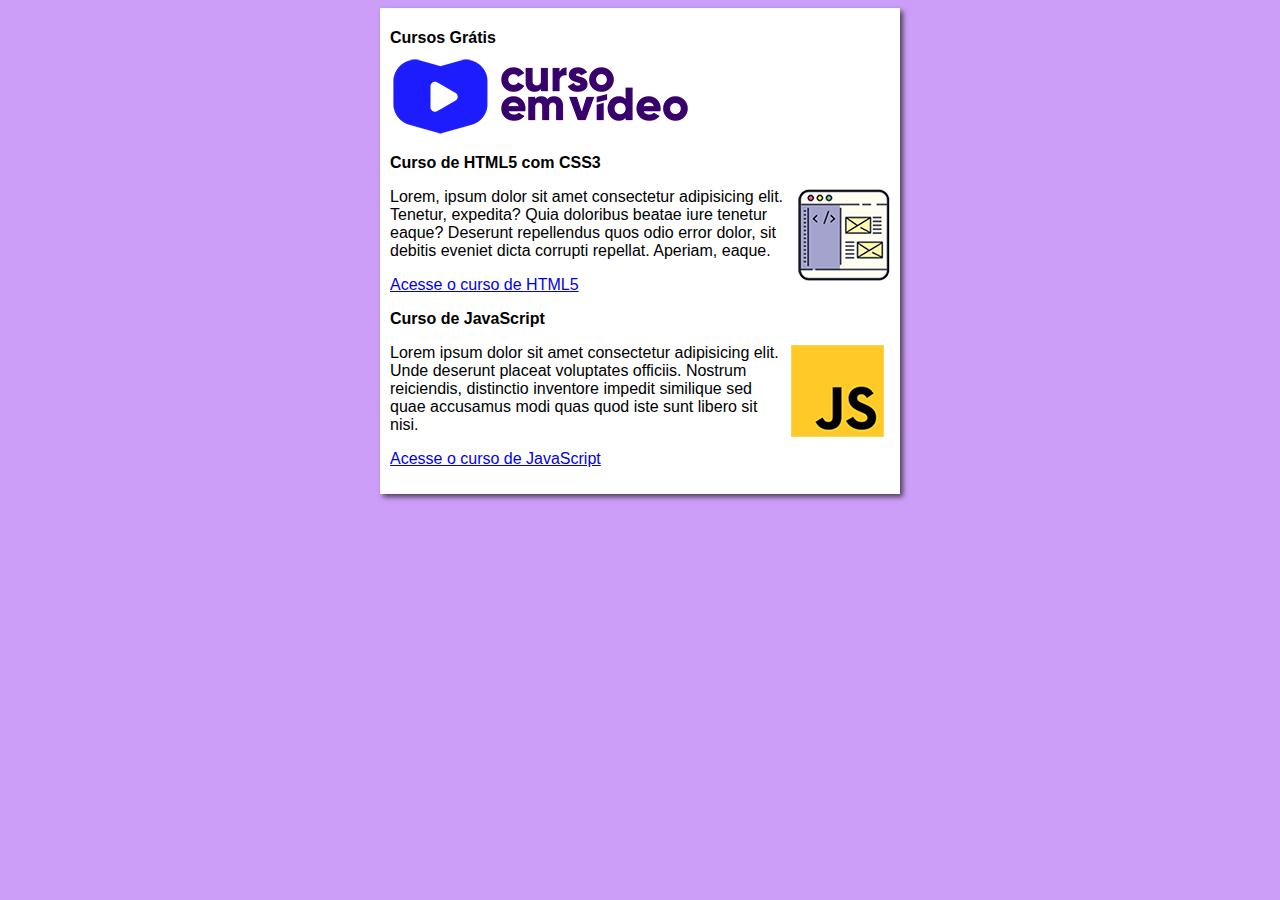
<file: index.html>
<!DOCTYPE html>
<html lang="pt-br">
<head>
    <meta charset="UTF-8">
    <meta name="viewport" content="width=device-width, initial-scale=1.0">
    <title>Curso em Vídeo</title>
    <link rel="stylesheet" href="estilos/style.css">
</head>
<body>
    <main>
        <header>
            <h1>Cursos Grátis</h1>
            <img src="imagens/curso-em-video-cor.png" alt="Curso em Vídeo">
        </header>
        <article>
            <h2>Curso de HTML5 com CSS3</h2>
            <img class="lado" src="imagens/curso-html-css.png" alt="Curso de HTML5 e CSS3">
            <p>Lorem, ipsum dolor sit amet consectetur adipisicing elit. Tenetur, expedita? Quia doloribus beatae iure tenetur eaque? Deserunt repellendus quos odio error dolor, sit debitis eveniet dicta corrupti repellat. Aperiam, eaque.</p>
            <p><a href="curso-html.html">Acesse o curso de HTML5</a></p>
        </article>
        <article>
            <h2>Curso de JavaScript</h2>
            <img class="lado" src="imagens/curso-javascript.png" alt="Curso de JavaScript">
            <p>Lorem ipsum dolor sit amet consectetur adipisicing elit. Unde deserunt placeat voluptates officiis. Nostrum reiciendis, distinctio inventore impedit similique sed quae accusamus modi quas quod iste sunt libero sit nisi.</p>
            <p><a href="curso-js.html">Acesse o curso de JavaScript</a></p>
        </article>
    </main>
</body>
</html>
</file>
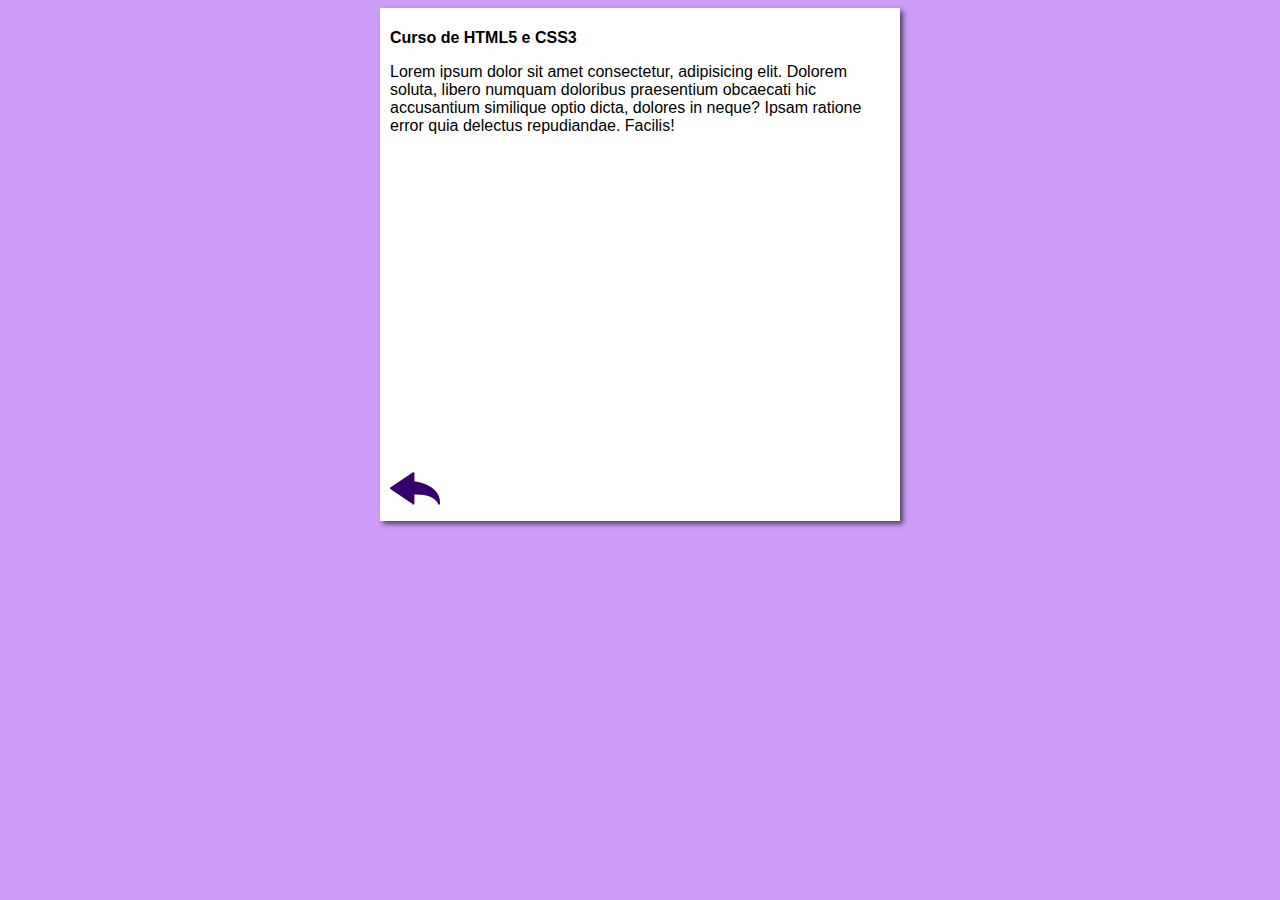
<file: curso-html.html>
<!DOCTYPE html>
<html lang="pt-br">
<head>
    <meta charset="UTF-8">
    <meta name="viewport" content="width=device-width, initial-scale=1.0">
    <title>Curso de HTML</title>
    <link rel="stylesheet" href="estilos/style.css">
</head>
<body>
    <main>
        <header>
            <h1>Curso de HTML5 e CSS3</h1>
        </header>
        <article>
            <p>Lorem ipsum dolor sit amet consectetur, adipisicing elit. Dolorem soluta, libero numquam doloribus praesentium obcaecati hic accusantium similique optio dicta, dolores in neque? Ipsam ratione error quia delectus repudiandae. Facilis!</p>

            <iframe width="500" height="315" src="https://www.youtube.com/embed/riSVzwlSnhw" frameborder="0" allow="accelerometer; autoplay; encrypted-media; gyroscope; picture-in-picture" allowfullscreen></iframe>

            <a href="index.html"><img src="imagens/btn-back.png" alt="Voltar"></a>
            
        </article>
    </main>
</body>
</html>
</file>
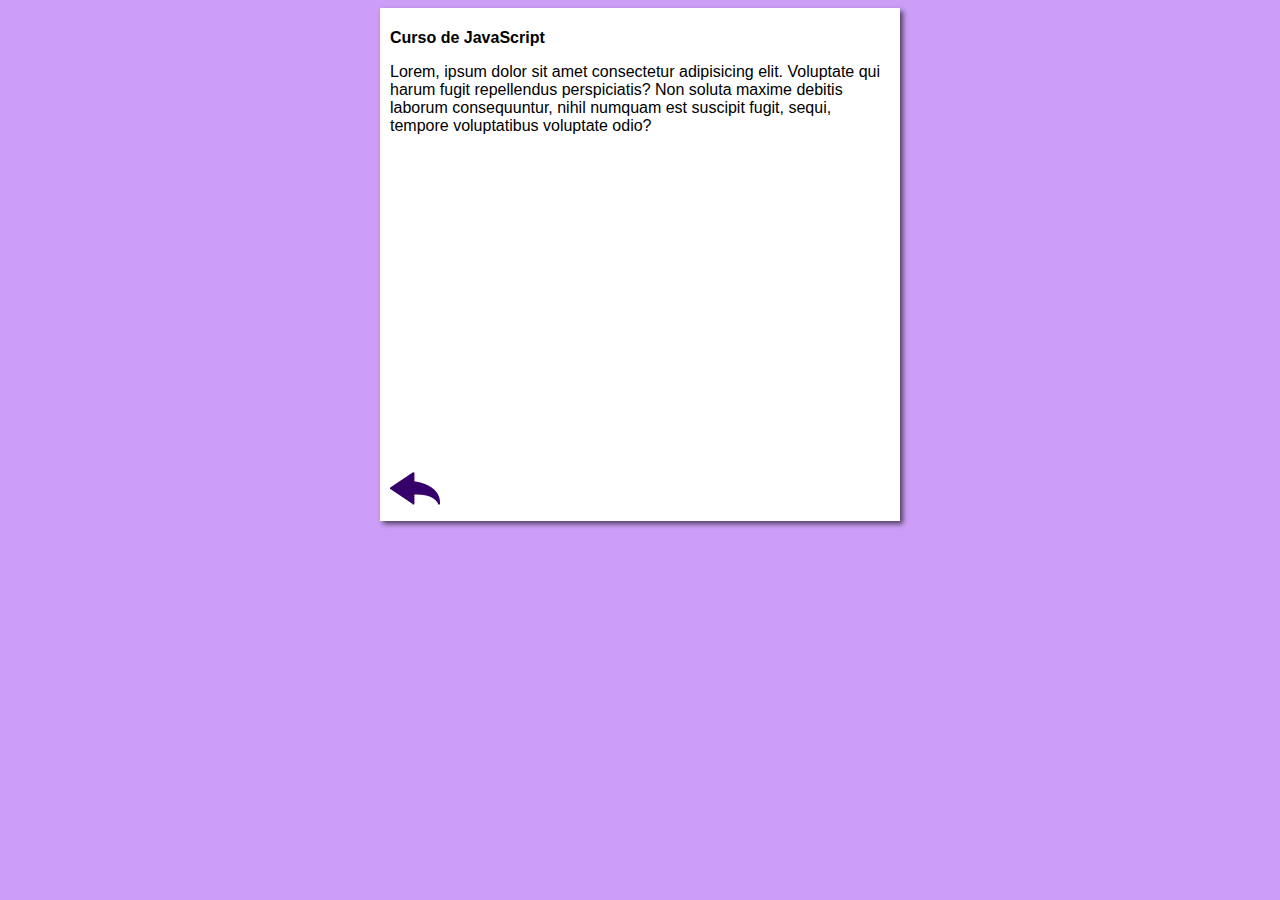
<file: curso-js.html>
<!DOCTYPE html>
<html lang="pt-br">
<head>
    <meta charset="UTF-8">
    <meta name="viewport" content="width=device-width, initial-scale=1.0">
    <title>Curso de JavaScript</title>
    <link rel="stylesheet" href="estilos/style.css">
</head>
<body>
    <main>
        <header>
            <h1>Curso de JavaScript</h1>
        </header>
        <article>
            <p>Lorem, ipsum dolor sit amet consectetur adipisicing elit. Voluptate qui harum fugit repellendus perspiciatis? Non soluta maxime debitis laborum consequuntur, nihil numquam est suscipit fugit, sequi, tempore voluptatibus voluptate odio?</p>

            <iframe width="500" height="315" src="https://www.youtube.com/embed/BXqUH86F-kA" frameborder="0" allow="accelerometer; autoplay; encrypted-media; gyroscope; picture-in-picture" allowfullscreen></iframe>

            <a href="index.html"><img src="imagens/btn-back.png" alt="Voltar"></a>
        </article>
    </main>
</body>
</html>
</file>
<file: estilos/style.css>
*{
    font-family: Arial, Helvetica, sans-serif;
    font-size: 16px;
}
body{
    background-color: rgb(204, 158, 247);
}
main{
    background-color: white;
    width: 500px;
    margin: auto;
    padding: 10px;
    box-shadow: 3px 3px 5px rgba(0, 0, 0, 0.603);
}

img.lado{
    float: right;
}
</file>
